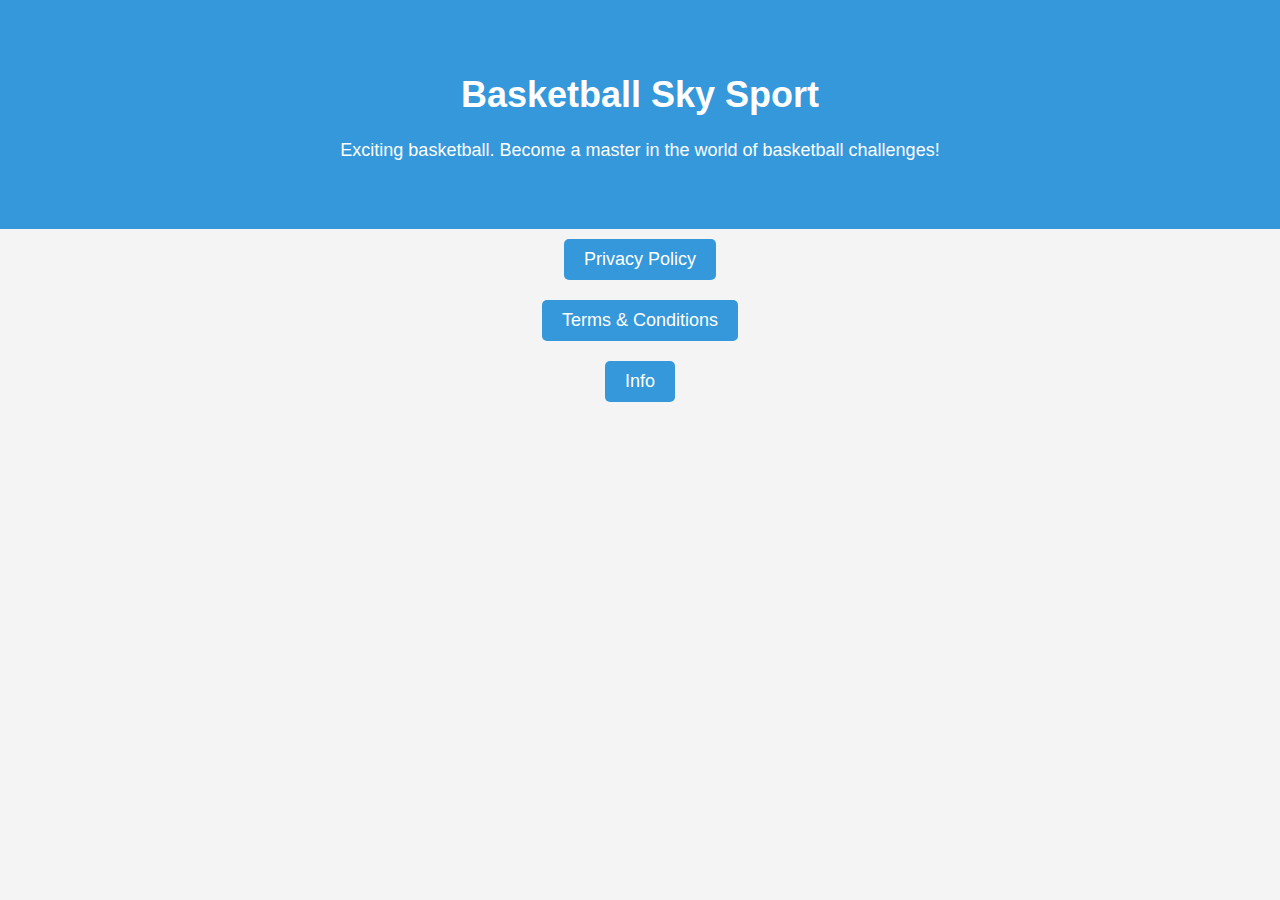
<file: index.html>
<!DOCTYPE html>
<html lang="en">
<head>
    <meta charset="UTF-8">
    <meta name="viewport" content="width=device-width, initial-scale=1.0">
    <link rel="stylesheet" href="styles.css">
    <title>Basketball Sky Sport</title>
</head>
<body>
    <header>
        <h1>Basketball Sky Sport</h1>
        <p>Exciting basketball. Become a master in the world of basketball challenges!</p>
    </header>
    <main>
        <div class="cta-buttons">
            <a href="page1.html" class="button">Privacy Policy</a>
            <a href="page2.html" class="button">Terms & Conditions</a>
            <a href="page3.html" class="button">Info</a>
        </div>
    </main>
</body>
</html>
</file>
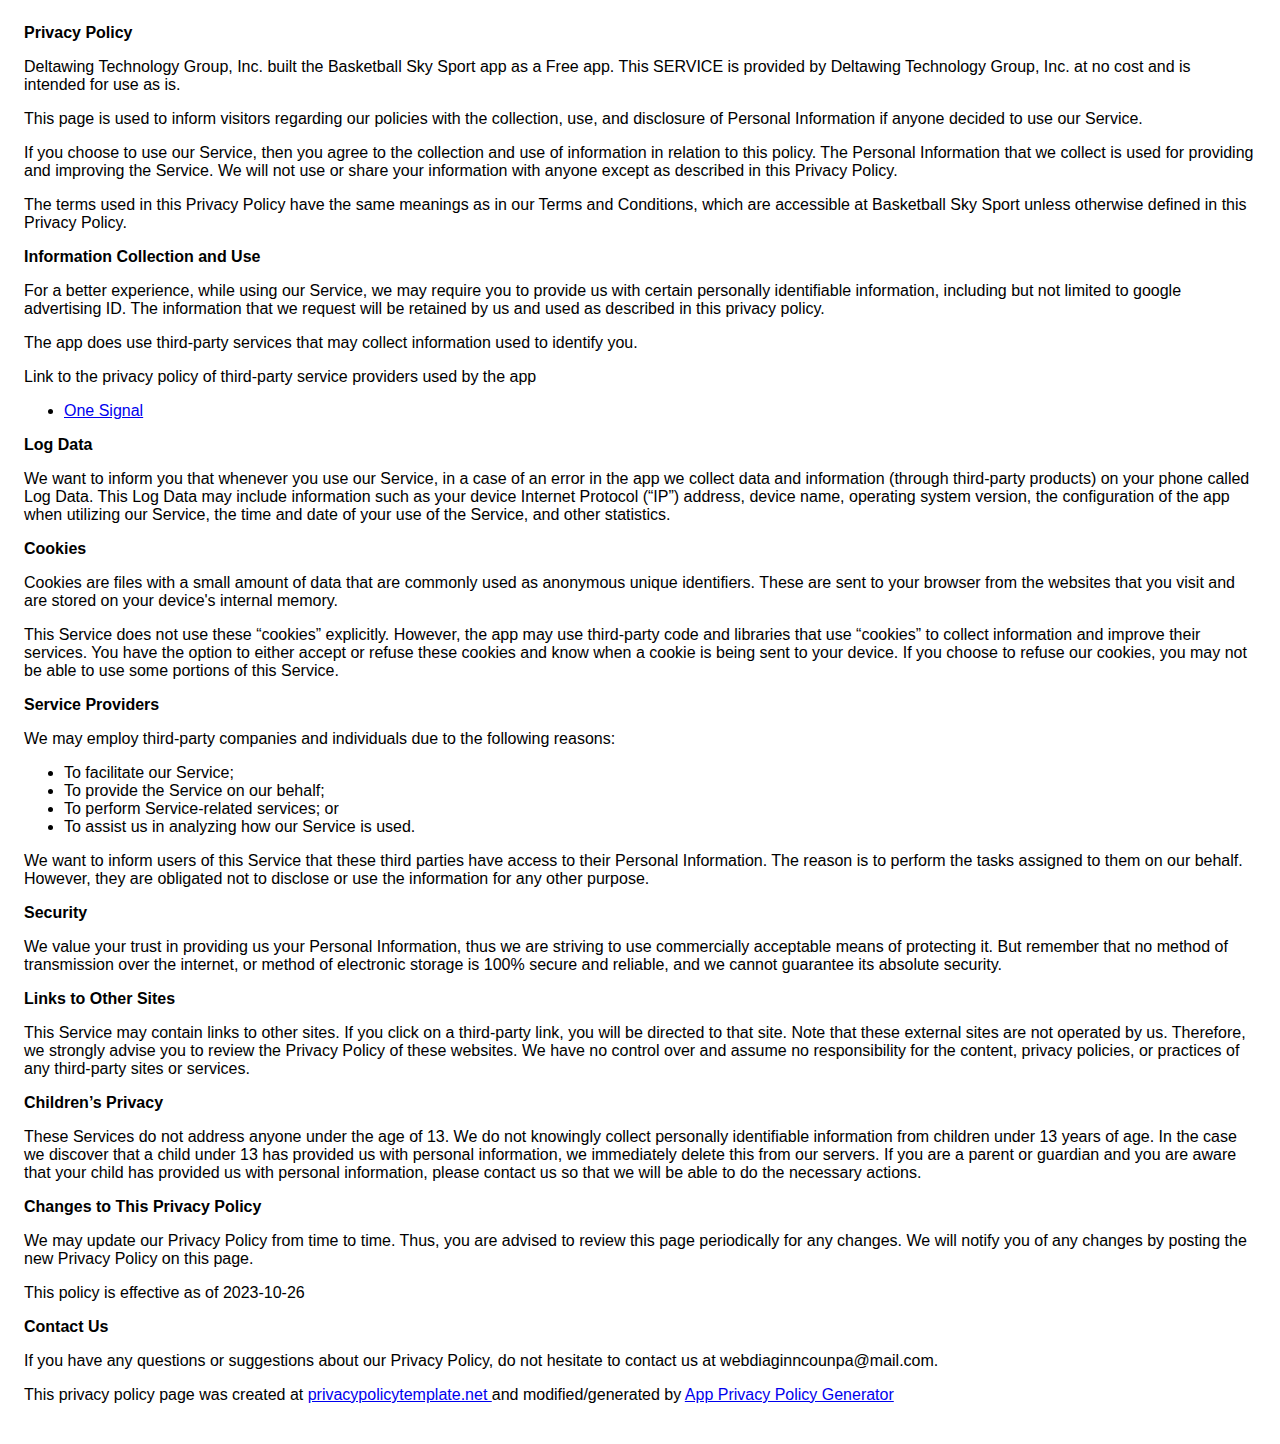
<file: page1.html>
<!DOCTYPE html>
    <html>
    <head>
      <meta charset='utf-8'>
      <meta name='viewport' content='width=device-width'>
      <title>Privacy Policy</title>
      <style> body { font-family: 'Helvetica Neue', Helvetica, Arial, sans-serif; padding:1em; } </style>
    </head>
    <body>
    <strong>Privacy Policy</strong> <p>
                  Deltawing Technology Group, Inc. built the Basketball Sky Sport app as
                  a Free app. This SERVICE is provided by
                  Deltawing Technology Group, Inc. at no cost and is intended for use as
                  is.
                </p> <p>
                  This page is used to inform visitors regarding our
                  policies with the collection, use, and disclosure of Personal
                  Information if anyone decided to use our Service.
                </p> <p>
                  If you choose to use our Service, then you agree to
                  the collection and use of information in relation to this
                  policy. The Personal Information that we collect is
                  used for providing and improving the Service. We will not use or share your information with
                  anyone except as described in this Privacy Policy.
                </p> <p>
                  The terms used in this Privacy Policy have the same meanings
                  as in our Terms and Conditions, which are accessible at
                  Basketball Sky Sport unless otherwise defined in this Privacy Policy.
                </p> <p><strong>Information Collection and Use</strong></p> <p>
                  For a better experience, while using our Service, we
                  may require you to provide us with certain personally
                  identifiable information, including but not limited to google advertising ID. The information that
                  we request will be retained by us and used as described in this privacy policy.
                </p> <div><p>
                    The app does use third-party services that may collect
                    information used to identify you.
                  </p> <p>
                    Link to the privacy policy of third-party service providers used
                    by the app
                  </p> <ul><!----><!----><!----><!----><!----><!----><!----><!----><!----><!----><!----><!----><!----><!----><li><a href="https://onesignal.com/privacy_policy" target="_blank" rel="noopener noreferrer">One Signal</a></li><!----><!----><!----><!----><!----><!----><!----><!----><!----><!----><!----><!----><!----><!----></ul></div> <p><strong>Log Data</strong></p> <p>
                  We want to inform you that whenever you
                  use our Service, in a case of an error in the app
                  we collect data and information (through third-party
                  products) on your phone called Log Data. This Log Data may
                  include information such as your device Internet Protocol
                  (“IP”) address, device name, operating system version, the
                  configuration of the app when utilizing our Service,
                  the time and date of your use of the Service, and other
                  statistics.
                </p> <p><strong>Cookies</strong></p> <p>
                  Cookies are files with a small amount of data that are
                  commonly used as anonymous unique identifiers. These are sent
                  to your browser from the websites that you visit and are
                  stored on your device's internal memory.
                </p> <p>
                  This Service does not use these “cookies” explicitly. However,
                  the app may use third-party code and libraries that use
                  “cookies” to collect information and improve their services.
                  You have the option to either accept or refuse these cookies
                  and know when a cookie is being sent to your device. If you
                  choose to refuse our cookies, you may not be able to use some
                  portions of this Service.
                </p> <p><strong>Service Providers</strong></p> <p>
                  We may employ third-party companies and
                  individuals due to the following reasons:
                </p> <ul><li>To facilitate our Service;</li> <li>To provide the Service on our behalf;</li> <li>To perform Service-related services; or</li> <li>To assist us in analyzing how our Service is used.</li></ul> <p>
                  We want to inform users of this Service
                  that these third parties have access to their Personal
                  Information. The reason is to perform the tasks assigned to
                  them on our behalf. However, they are obligated not to
                  disclose or use the information for any other purpose.
                </p> <p><strong>Security</strong></p> <p>
                  We value your trust in providing us your
                  Personal Information, thus we are striving to use commercially
                  acceptable means of protecting it. But remember that no method
                  of transmission over the internet, or method of electronic
                  storage is 100% secure and reliable, and we cannot
                  guarantee its absolute security.
                </p> <p><strong>Links to Other Sites</strong></p> <p>
                  This Service may contain links to other sites. If you click on
                  a third-party link, you will be directed to that site. Note
                  that these external sites are not operated by us.
                  Therefore, we strongly advise you to review the
                  Privacy Policy of these websites. We have
                  no control over and assume no responsibility for the content,
                  privacy policies, or practices of any third-party sites or
                  services.
                </p> <p><strong>Children’s Privacy</strong></p> <div><p>
                    These Services do not address anyone under the age of 13.
                    We do not knowingly collect personally
                    identifiable information from children under 13 years of age. In the case
                    we discover that a child under 13 has provided
                    us with personal information, we immediately
                    delete this from our servers. If you are a parent or guardian
                    and you are aware that your child has provided us with
                    personal information, please contact us so that
                    we will be able to do the necessary actions.
                  </p></div> <!----> <p><strong>Changes to This Privacy Policy</strong></p> <p>
                  We may update our Privacy Policy from
                  time to time. Thus, you are advised to review this page
                  periodically for any changes. We will
                  notify you of any changes by posting the new Privacy Policy on
                  this page.
                </p> <p>This policy is effective as of 2023-10-26</p> <p><strong>Contact Us</strong></p> <p>
                  If you have any questions or suggestions about our
                  Privacy Policy, do not hesitate to contact us at webdiaginncounpa@mail.com.
                </p> <p>This privacy policy page was created at <a href="https://privacypolicytemplate.net" target="_blank" rel="noopener noreferrer">privacypolicytemplate.net </a>and modified/generated by <a href="https://app-privacy-policy-generator.nisrulz.com/" target="_blank" rel="noopener noreferrer">App Privacy Policy Generator</a></p>
    </body>
    </html>
</file>
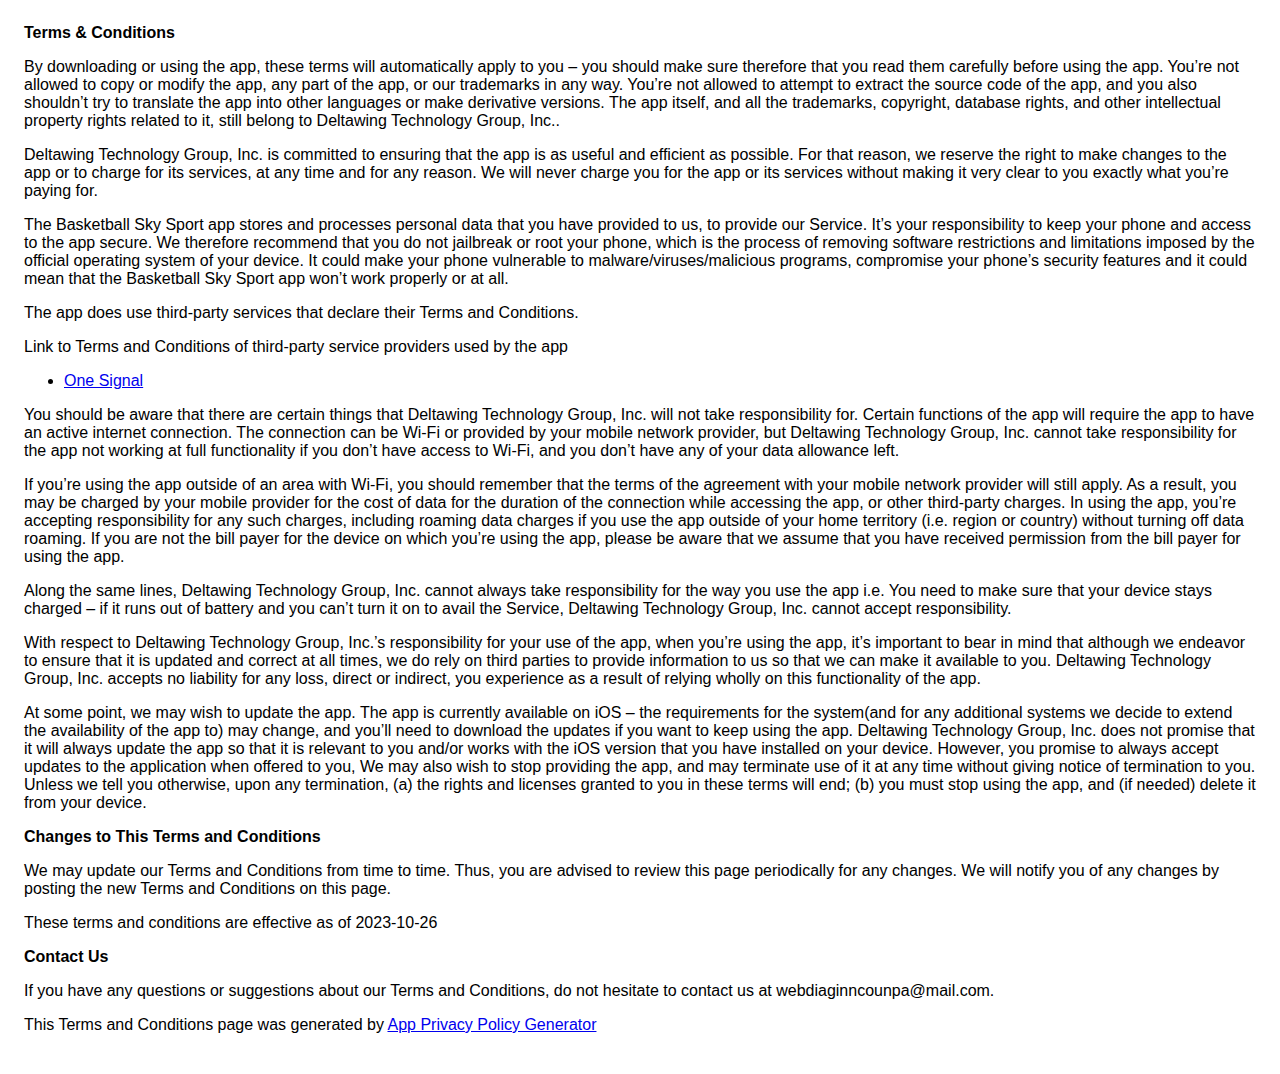
<file: page2.html>
<!DOCTYPE html>
    <html>
    <head>
      <meta charset='utf-8'>
      <meta name='viewport' content='width=device-width'>
      <title>Terms &amp; Conditions</title>
      <style> body { font-family: 'Helvetica Neue', Helvetica, Arial, sans-serif; padding:1em; } </style>
    </head>
    <body>
    <strong>Terms &amp; Conditions</strong> <p>
                  By downloading or using the app, these terms will
                  automatically apply to you – you should make sure therefore
                  that you read them carefully before using the app. You’re not
                  allowed to copy or modify the app, any part of the app, or
                  our trademarks in any way. You’re not allowed to attempt to
                  extract the source code of the app, and you also shouldn’t try
                  to translate the app into other languages or make derivative
                  versions. The app itself, and all the trademarks, copyright,
                  database rights, and other intellectual property rights related
                  to it, still belong to Deltawing Technology Group, Inc..
                </p> <p>
                  Deltawing Technology Group, Inc. is committed to ensuring that the app is
                  as useful and efficient as possible. For that reason, we
                  reserve the right to make changes to the app or to charge for
                  its services, at any time and for any reason. We will never
                  charge you for the app or its services without making it very
                  clear to you exactly what you’re paying for.
                </p> <p>
                  The Basketball Sky Sport app stores and processes personal data that
                  you have provided to us, to provide our
                  Service. It’s your responsibility to keep your phone and
                  access to the app secure. We therefore recommend that you do
                  not jailbreak or root your phone, which is the process of
                  removing software restrictions and limitations imposed by the
                  official operating system of your device. It could make your
                  phone vulnerable to malware/viruses/malicious programs,
                  compromise your phone’s security features and it could mean
                  that the Basketball Sky Sport app won’t work properly or at all.
                </p> <div><p>
                    The app does use third-party services that declare their
                    Terms and Conditions.
                  </p> <p>
                    Link to Terms and Conditions of third-party service
                    providers used by the app
                  </p> <ul><!----><!----><!----><!----><!----><!----><!----><!----><!----><!----><!----><!----><!----><!----><li><a href="https://onesignal.com/tos" target="_blank" rel="noopener noreferrer">One Signal</a></li><!----><!----><!----><!----><!----><!----><!----><!----><!----><!----><!----><!----><!----><!----></ul></div> <p>
                  You should be aware that there are certain things that
                  Deltawing Technology Group, Inc. will not take responsibility for. Certain
                  functions of the app will require the app to have an active
                  internet connection. The connection can be Wi-Fi or provided
                  by your mobile network provider, but Deltawing Technology Group, Inc.
                  cannot take responsibility for the app not working at full
                  functionality if you don’t have access to Wi-Fi, and you don’t
                  have any of your data allowance left.
                </p> <p></p> <p>
                  If you’re using the app outside of an area with Wi-Fi, you
                  should remember that the terms of the agreement with your
                  mobile network provider will still apply. As a result, you may
                  be charged by your mobile provider for the cost of data for
                  the duration of the connection while accessing the app, or
                  other third-party charges. In using the app, you’re accepting
                  responsibility for any such charges, including roaming data
                  charges if you use the app outside of your home territory
                  (i.e. region or country) without turning off data roaming. If
                  you are not the bill payer for the device on which you’re
                  using the app, please be aware that we assume that you have
                  received permission from the bill payer for using the app.
                </p> <p>
                  Along the same lines, Deltawing Technology Group, Inc. cannot always take
                  responsibility for the way you use the app i.e. You need to
                  make sure that your device stays charged – if it runs out of
                  battery and you can’t turn it on to avail the Service,
                  Deltawing Technology Group, Inc. cannot accept responsibility.
                </p> <p>
                  With respect to Deltawing Technology Group, Inc.’s responsibility for your
                  use of the app, when you’re using the app, it’s important to
                  bear in mind that although we endeavor to ensure that it is
                  updated and correct at all times, we do rely on third parties
                  to provide information to us so that we can make it available
                  to you. Deltawing Technology Group, Inc. accepts no liability for any
                  loss, direct or indirect, you experience as a result of
                  relying wholly on this functionality of the app.
                </p> <p>
                  At some point, we may wish to update the app. The app is
                  currently available on iOS – the requirements for the 
                  system(and for any additional systems we
                  decide to extend the availability of the app to) may change,
                  and you’ll need to download the updates if you want to keep
                  using the app. Deltawing Technology Group, Inc. does not promise that it
                  will always update the app so that it is relevant to you
                  and/or works with the iOS version that you have
                  installed on your device. However, you promise to always
                  accept updates to the application when offered to you, We may
                  also wish to stop providing the app, and may terminate use of
                  it at any time without giving notice of termination to you.
                  Unless we tell you otherwise, upon any termination, (a) the
                  rights and licenses granted to you in these terms will end;
                  (b) you must stop using the app, and (if needed) delete it
                  from your device.
                </p> <p><strong>Changes to This Terms and Conditions</strong></p> <p>
                  We may update our Terms and Conditions
                  from time to time. Thus, you are advised to review this page
                  periodically for any changes. We will
                  notify you of any changes by posting the new Terms and
                  Conditions on this page.
                </p> <p>
                  These terms and conditions are effective as of 2023-10-26
                </p> <p><strong>Contact Us</strong></p> <p>
                  If you have any questions or suggestions about our
                  Terms and Conditions, do not hesitate to contact us
                  at webdiaginncounpa@mail.com.
                </p> <p>This Terms and Conditions page was generated by <a href="https://app-privacy-policy-generator.nisrulz.com/" target="_blank" rel="noopener noreferrer">App Privacy Policy Generator</a></p>
    </body>
    </html>
</file>
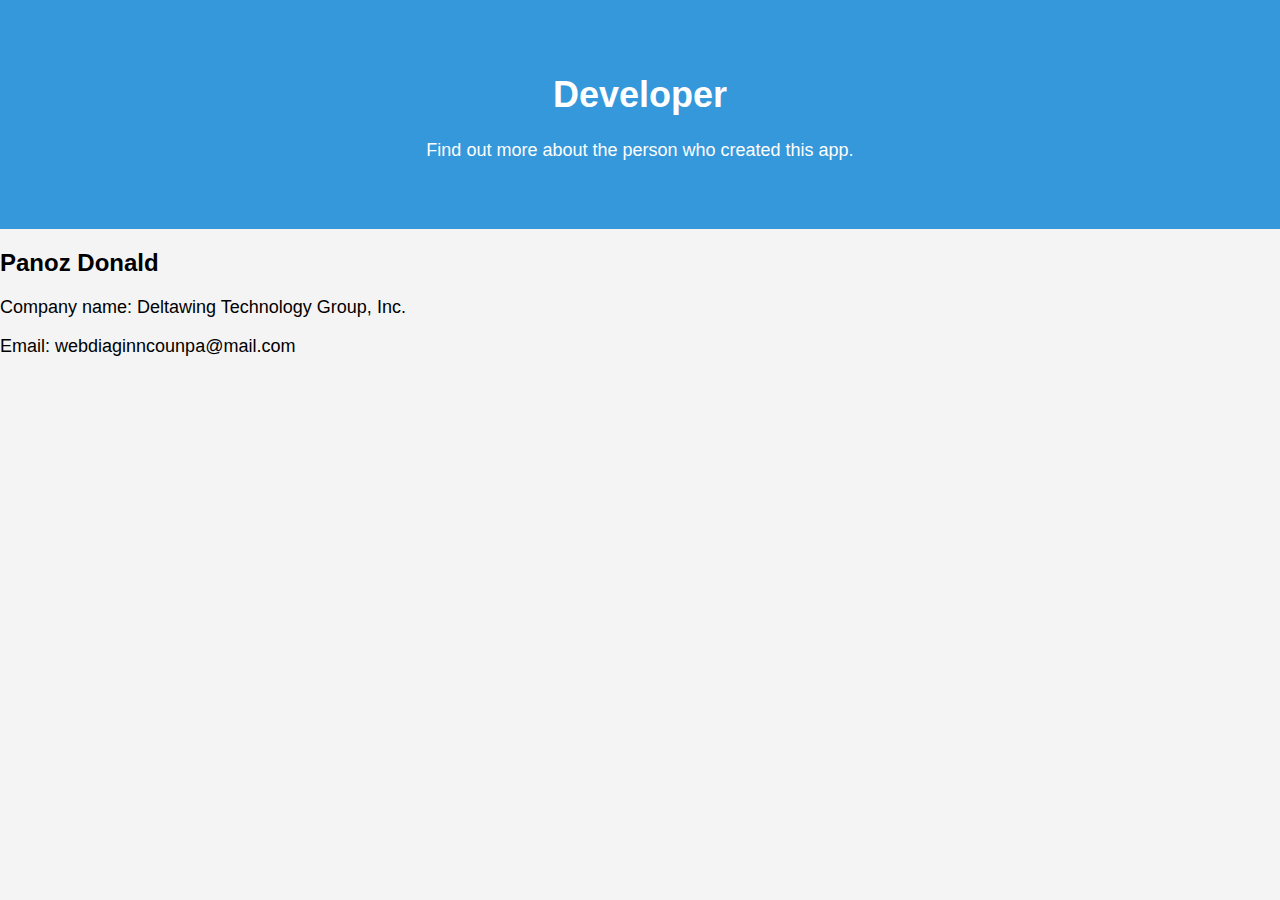
<file: page3.html>
<!DOCTYPE html>
<html lang="en">
<head>
    <meta charset="UTF-8">
    <meta name="viewport" content="width=device-width, initial-scale=1.0">
    <link rel="stylesheet" href="styles.css">
    <title>Developer</title>
</head>
<body>
    <header>
        <h1>Developer</h1>
        <p>Find out more about the person who created this app.</p>
    </header>
    <main>
        <div class="developer-info">
            <h2>Panoz Donald</h2>
            <p>Company name: Deltawing Technology Group, Inc.</p>
            <p>Email: webdiaginncounpa@mail.com</p>
        </div>
    </main>
</body>
</html>
</file>
<file: styles.css>
body {
    font-family: Arial, sans-serif;
    margin: 0;
    padding: 0;
    background-color: #f4f4f4;
}

header {
    text-align: center;
    background-color: #3498db;
    color: #fff;
    padding: 50px 0;
}

h1 {
    font-size: 36px;
}

p {
    font-size: 18px;
}

.main {
    text-align: center;
    padding: 50px 0;
}

.cta-buttons {
    display: flex;
    flex-direction: column;
    align-items: center;
}

.button {
    display: inline-block;
    background-color: #3498db;
    color: #fff;
    font-size: 18px;
    padding: 10px 20px;
    margin: 10px;
    border: none;
    text-decoration: none;
    border-radius: 5px;
    cursor: pointer;
}

.button:hover {
    background-color: #2780b9;
}
</file>
